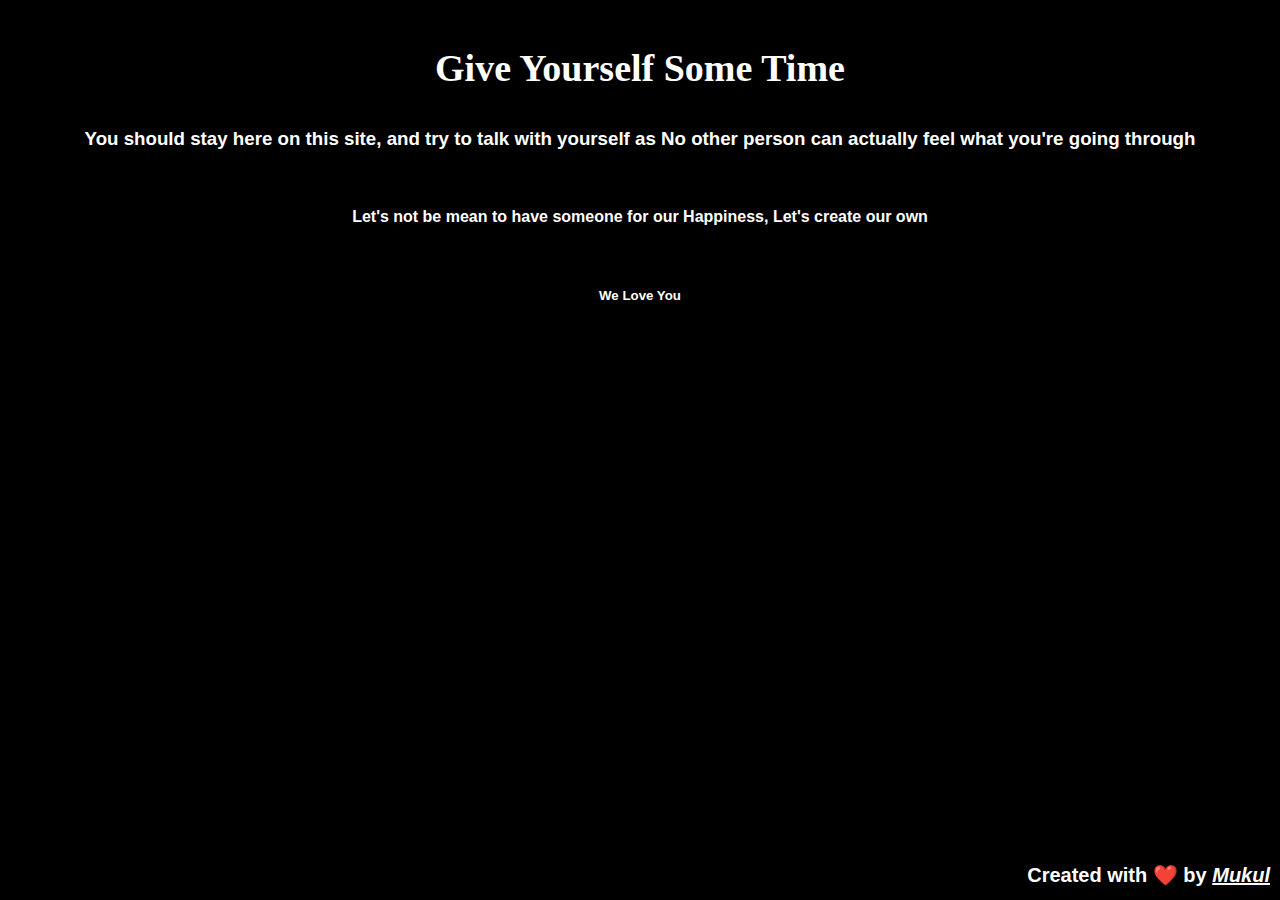
<file: Talktoyourself.html>
<!DOCTYPE html>
<html>

<head>
  <title>Talk to Yourself</title>
  <link rel='stylesheet' href="style.css">
  <link rel="icon" href="Logo.png">

  <style>
    #creator {
      position: fixed;
      bottom: 0;
      right: 0;
      padding: 10px;
      background-color: black;
    }

    *,
    a {
      color: white;
      background-color: black;
      text-align: center;
    }
  </style>

</head>

<body style="background-color: black;">
  <div id="hide">
    <p id="countdown"></p>
    <br><br>
    <h1>Give Yourself Some Time</h1>
    <br>
    <h3>You should stay here on this site, and try to talk with yourself as No other person can actually feel what
      you're going through</h3>
    <br>
    <h4>Let's not be mean to have someone for our Happiness, Let's create our own</h4>
    <br>
    <h5>We Love You</h5>
  </div>

  <p id="creator">Created with ❤️ by <a href="https://mukulamy.github.io/timeline/" target="_blank">Mukul</a></p>


  <script>
    let a = setInterval(hide, 20000);
    function hide() {
      document.getElementById("hide").style.display = 'none';
    }

    const countdownElement = document.getElementById("countdown");


    const countdownDate = new Date(Date.now() + 20 * 1000);


    const countdownTimer = setInterval(() => {

      const now = new Date().getTime();


      const timeRemaining = countdownDate - now;


      if (timeRemaining <= 0) {
        clearInterval(countdownTimer);
        countdownElement.innerText = "Countdown Over";
        return;
      }


      const seconds = Math.floor(timeRemaining / 1000);


      countdownElement.innerText = `Below Content Will Be Hidden in ${seconds}`;
    }, 1000);

  </script>
</body>

</html>
</file>
<file: style.css>
@media only screen and (max-width: 1300px) {

      div.box {
        display: inline-block;
        width: 100%;
        height: 350px;
      }
    }



canvas {
  background-color: transparent;
  border: none;
  outline: none;
  image-rendering: optimizeSpeed;
  image-rendering: -moz-crisp-edges;
  image-rendering: -webkit-optimize-contrast;
  image-rendering: -o-crisp-edges;
  -ms-interpolation-mode: nearest-neighbor;
  image-rendering: pixelated;
}


/* Stress Tracker*/
#questions-form {
      margin: 20px auto;
      max-width: 70%;
      background-color: #f6f6f6;
      padding: 20px;
      border-radius: 5px;
      box-shadow: 0px 0px 5px 0px #ddd;
    }

    .question {
      margin: 10px 0;
    }

    p {
      font-size: 18px;
      font-weight: bold;
    }

    label {
      display: block;
      margin: 10px 0;
      font-size: 16px;
      font-weight: normal;
    }

    input[type="radio"] {
      margin-right: 10px;
    }

    button[type="submit"],
    #recalculate-btn {
      background-color: #4CAF50;
      color: white;
      padding: 10px 20px;
      border: none;
      border-radius: 5px;
      cursor: pointer;
      margin-top: 20px;
    }

    button[type="submit"]:hover,
    #recalculate-btn:hover {
      background-color: #3e8e41;
    }

    #recalculate-btn {
      margin: auto;
    }

    #result {
      font-size: 24px;
      font-weight: bold;
      margin-top: 20px;
      text-align: center;
    }


/* --------------------- */

#form-container>form{
  margin-left: 80px;
    margin-right: 30px;
    padding-right: 40px;
}

#result-container{
  visibility: hidden;
}
#form-container>img{
      float: right;
    width: 400px;
  margin-right: 80px;
}
    form {
      margin: 0 auto;
      width: 70%;
      background-color: #fff;
      padding: 20px;
      border-radius: 10px;
      box-shadow: 0 0 10px rgba(0, 0, 0, 0.2);
    }

    label {
      display: block;
      margin-bottom: 10px;
      color: #333;
    }

    input[type="number"] {
      display: block;
      width: 100%;
      padding: 10px;
      margin-bottom: 20px;
      border-radius: 5px;
      border: none;
      box-shadow: 0 0 5px rgba(0, 0, 0, 0.2);
    }

    button[type="button"] {
      display: block;
      width: 100%;
      padding: 10px;
      margin-top: 20px;
      background-color: #333;
      color: #fff;
      border: none;
      border-radius: 5px;
      cursor: pointer;
    }

    h2 {
      text-align: center;
      color: #333;
      margin-top: 20px;
    }

    #result-container {
      text-align: center;
      animation: fadein 1s;
      -moz-animation: fadein 1s;
      /* Firefox */
      -webkit-animation: fadein 1s;
      /* Safari and Chrome */
      -o-animation: fadein 1s;
      /* Opera */
    }

    #result-img {
      margin-top: 20px;
      width: 100%;
      max-width: 500px;
      animation: scalein 1s;
      -moz-animation: scalein 1s;
      /* Firefox */
      -webkit-animation: scalein 1s;
      /* Safari and Chrome */
      -o-animation: scalein 1s;
      /* Opera */
    }

    #form-container.hide {
      display: none;
    }

    @keyframes fadein {
      from {
        opacity: 0;
      }

      to {
        opacity: 1;
      }
    }

    @keyframes scalein {
      from {
        transform: scale(0);
      }

      to {
        transform: scale(1);
      }
    }
#form-container {
      margin-top: 20px;
    }

  body {
      background: #ffffff;
      background: -moz-linear-gradient(-45deg, #ffffff 0%, #ffffff 50%, #F2F2F2 50%, #F2F2F2 50%, #F2F2F2 100%);
      background: -webkit-gradient(linear, left top, right bottom, color-stop(0%, #ffffff), color-stop(50%, #ffffff), color-stop(50%, #F2F2F2), color-stop(50%, #F2F2F2), color-stop(100%, #F2F2F2));
      background: -webkit-linear-gradient(-45deg, #ffffff 0%, #ffffff 50%, #F2F2F2 50%, #F2F2F2 50%, #F2F2F2 100%);
      background: -o-linear-gradient(-45deg, #ffffff 0%, #ffffff 50%, #F2F2F2 50%, #F2F2F2 50%, #F2F2F2 100%);
      background: -ms-linear-gradient(-45deg, #ffffff 0%, #ffffff 50%, #F2F2F2 50%, #F2F2F2 50%, #F2F2F2 100%);
      background: linear-gradient(135deg, #ffffff 0%, #ffffff 50%, #F2F2F2 50%, #F2F2F2 50%, #F2F2F2 100%);
    }

h2 {
      margin: 0 auto;
    }

img {
      margin-top: 30px;
      margin-bottom: 60px;

    }

    #selection {
      text-align: center;
    }

    .box:hover {
      transform: scale(1.01, 1.01) translate(5.5px, 5.5px);

    }

    #box1 {
      background-color: #7fb3d5;
    }

    #box2 {
      background-color: #c2eabd;
    }

    #box3 {
      background-color: #f7ddbb;
    }

    #box4 {
      background-color: #f1908e;
    }



    body {
      margin: 0;
      padding: 0;
      font-family: Arial, sans-serif;
      background-color: aliceblue;
      overflow-x: hidden;
      /* light gray background color */
    }

.box {
      display: inline-block;
      border-radius: 20px;
      height: 230px;
      width: 45%;
      margin: 10px;
      transition: all 0.3s ease;
      vertical-align: middle;
      justify-content: center;
      vertical-align: middle;
      align-items: center;

    }

.cursor-follower {
      position: fixed;
      top: 0;
      left: 0;
      width: 20px;
      height: 20px;
      background-image: url('https://www.freepnglogos.com/uploads/heart-png/heart-image-13.png');
      background-size: contain;
      background-repeat: no-repeat;
      z-index: 9999;
      pointer-events: none;
      transform: translate(-15px, -15px);
      /* Center the heart over the cursor */
      filter: drop-shadow(0 0 10px rgba(255, 0, 0, 0.5));
      /* Add a red glow effect */
      transition: all 0.4s ease-out;
    }

#creator {
      font-size: 20px;
      text-align: right;
      padding-bottom: 10px;
      padding-right: 10px;
    }

    #creator>a {
      text-decoration: underline;
      font-style: italic;
    }

footer{
  padding-bottom: 30px;
  align-items: center;
}
  

header {
      position: relative;
      /* set the position to relative to position the images within the header */
      background-color: rgba(255, 255, 255, 0.9);
      /* white background color with 90% opacity */
      padding: 10px;
      text-align: center;
    }

    h1 {
      font-size: 38px;
      font-weight: bold;
      margin: 0;
      line-height: 1.2;
      font-family: "Salted Mocha";
    }

    p {
      font-size: 20px;
      margin: 10px 0 0 0;
      line-height: 1.5;

    }

#social-platforms {
      position: relative;
      top: 10px;

      font-size: 1rem;
      text-align: center;
      height: 150px;
      overflow: hidden;
    }

    /*Pen code from this point on*/
    .btn {
      clear: both;
      white-space: nowrap;
      font-size: .8em;
      display: inline-block;
      border-radius: 5px;
      box-shadow: 0 1px 5px 0 rgba(0, 0, 0, 0.35);
      margin: 2px;
      -webkit-transition: all .5s;
      -moz-transition: all .5s;
      transition: all .5s;
      overflow: hidden
    }

    .btn:hover {
      box-shadow: 0 5px 15px 0 rgba(0, 0, 0, 0.45);
    }

    .btn:focus {
      box-shadow: 0 3px 10px 0 rgba(0, 0, 0, 0.4);
    }

    .btn>span,
    .btn-icon>i {
      float: left;
      padding: 13px;
      -webkit-transition: all .5s;
      -moz-transition: all .5s;
      transition: all .5s;
      line-height: 1em
    }

    .btn>span {
      padding: 14px 18px 16px;
      white-space: nowrap;
      color: #FFF;
      background: #b8b8b8
    }

    .btn:focus>span {
      background: #9a9a9a
    }

    .btn-icon>i {
      border-radius: 5px 0 0 5px;
      position: relative;
      width: 13px;
      text-align: center;
      font-size: 1.25em;
      color: #fff;
      background: #212121
    }

    .btn-icon>i:after {
      content: "";
      border: 8px solid;
      border-color: transparent transparent transparent #222;
      position: absolute;
      top: 13px;
      right: -15px
    }

    .btn-icon:hover>i,
    .btn-icon:focus>i {
      color: #FFF
    }

    .btn-icon>span {
      border-radius: 0 5px 5px 0
    }

    /*Facebook*/
    .btn-facebook:hover>i,
    .btn-facebook:focus>i {
      color: #3b5998
    }

    .btn-facebook>span {
      background: #3b5998
    }

    /*Twitter*/
    .btn-twitter:hover>i,
    .btn-twitter:focus>i {
      color: #55acee
    }

    .btn-twitter>span {
      background: #55acee
    }

    /*Google*/
    .btn-instagram:hover>i,
    .btn-googleplus:focus>i {
      color: #C13584
    }

    .btn-instagram>span {
      background: #C13584
    }

    /*Pinterest*/
    .btn-pinterest:hover>i,
    .btn-pinterest:focus>i {
      color: #cb2028
    }

    .btn->span {
      background: #cb2028
    }

    /*LinkedIn*/
    .btn-linkedin:hover>i,
    .btn-linkedin:focus>i {
      color: #007bb6
    }

    .btn-linkedin>span {
      background: #007bb6
    }

   a {
      text-decoration: none;
      color: black;
    }

    a:hover {
      text-decoration: none;
      color: black;
    }
</file>
